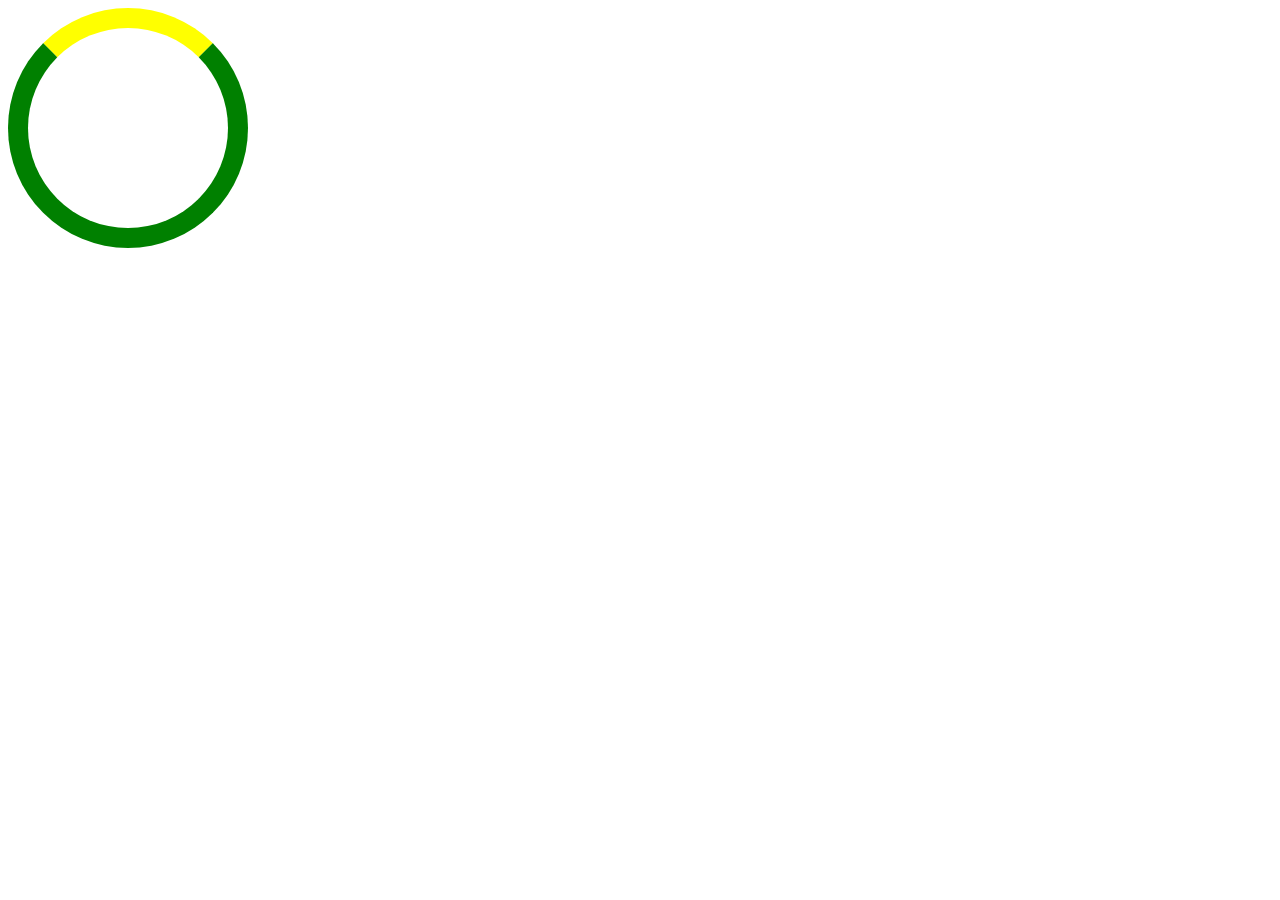
<file: index.html>
<!DOCTYPE html>
<html lang="en">
<head>
    <meta charset="UTF-8">
    <meta name="viewport" content="width=device-width, initial-scale=1.0">
    <title>loader</title>
    <link rel="stylesheet" href="style.css">
</head>
<body>
    <div class="loader"></div>
</body>
</html>
</file>
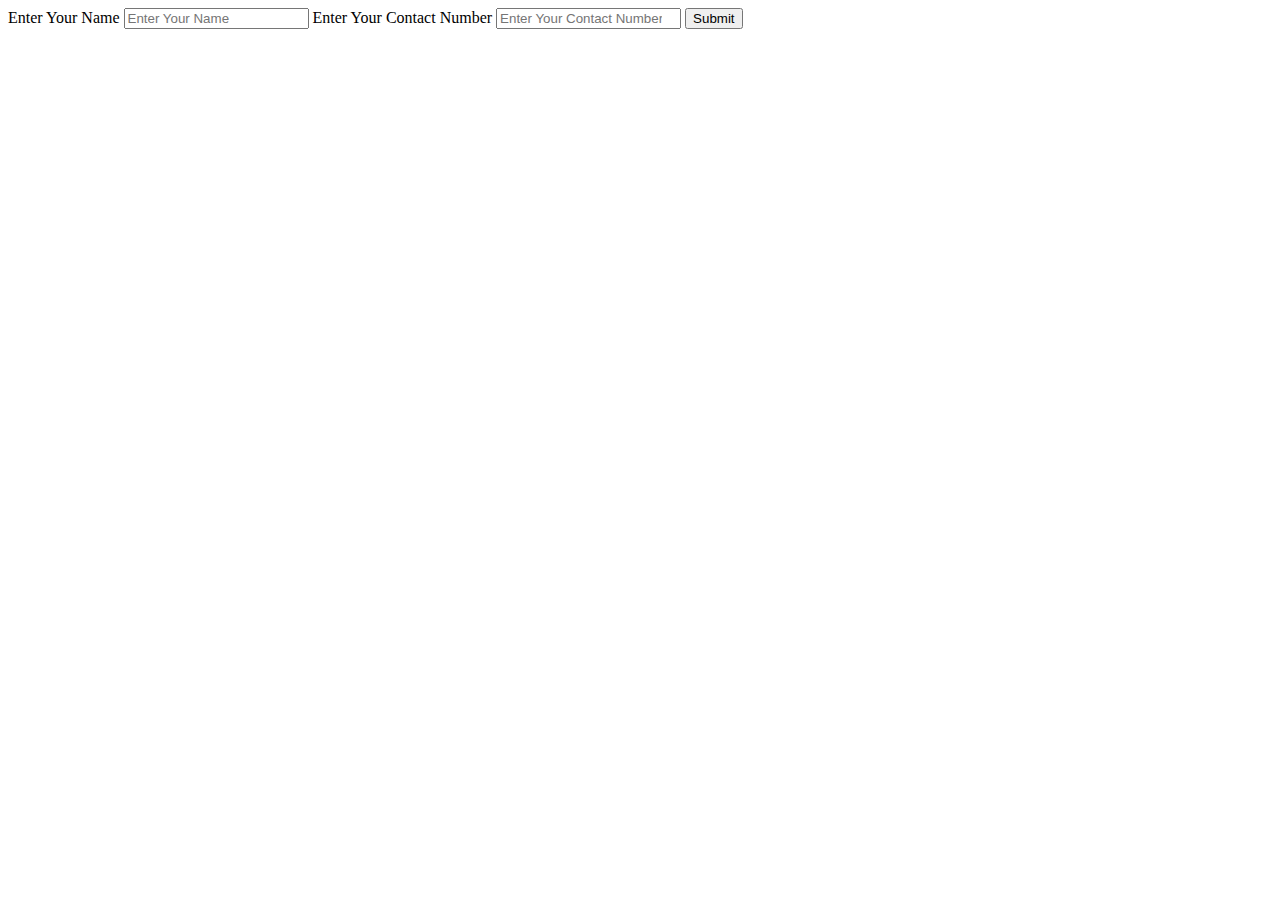
<file: enquiry-form/index.html>
<!DOCTYPE html>
<html lang="en">
<head>
    <meta charset="UTF-8">
    <meta name="viewport" content="width=device-width, initial-scale=1.0">
    <title>form</title>
</head>
<body>
    <label for="Name">Enter Your Name</label>
    <input type="text" placeholder="Enter Your Name">
    <label for="contact Number">Enter Your Contact Number</label>
    <input type="number" placeholder="Enter Your Contact Number">

    <button>Submit</button>
</body>
</html>
</file>
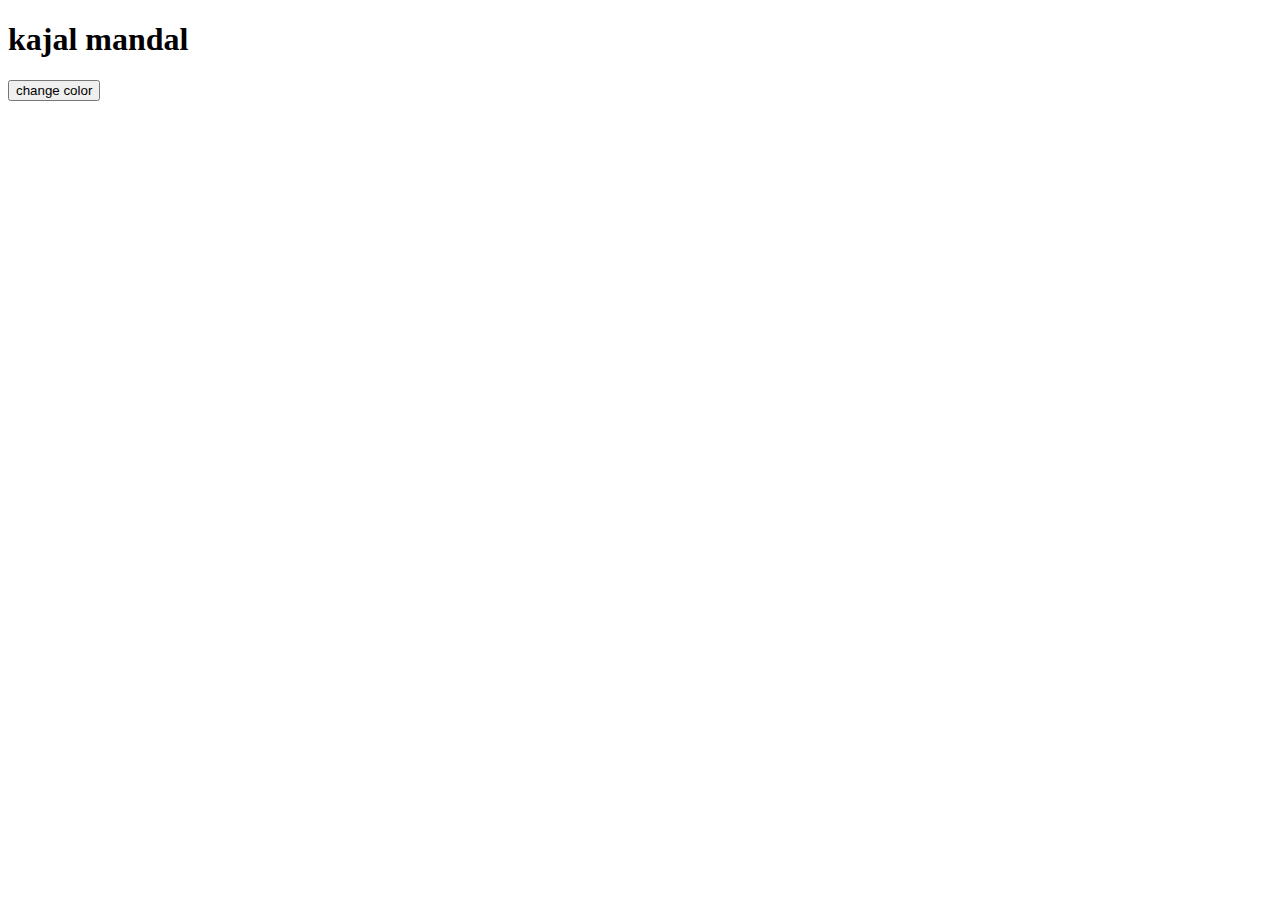
<file: click-me/cluck.html>
<!DOCTYPE html>
<html lang="en">
<head>
    <meta charset="UTF-8">
    <meta name="viewport" content="width=device-width, initial-scale=1.0">
    <title>change</title>
</head>
<body>
    <h1 id="heading">kajal mandal</h1>
    <button onclick="changeColor()">change color</button>
    
</body>
</html>

<script>
   // document.getElementById("heading").style.backgroundColor="pink";
    //document.getElementById("heading").style.color="white";

    function changeColor(){
        document.getElementById("heading").style.color ="pink"
    }

</script>
</file>
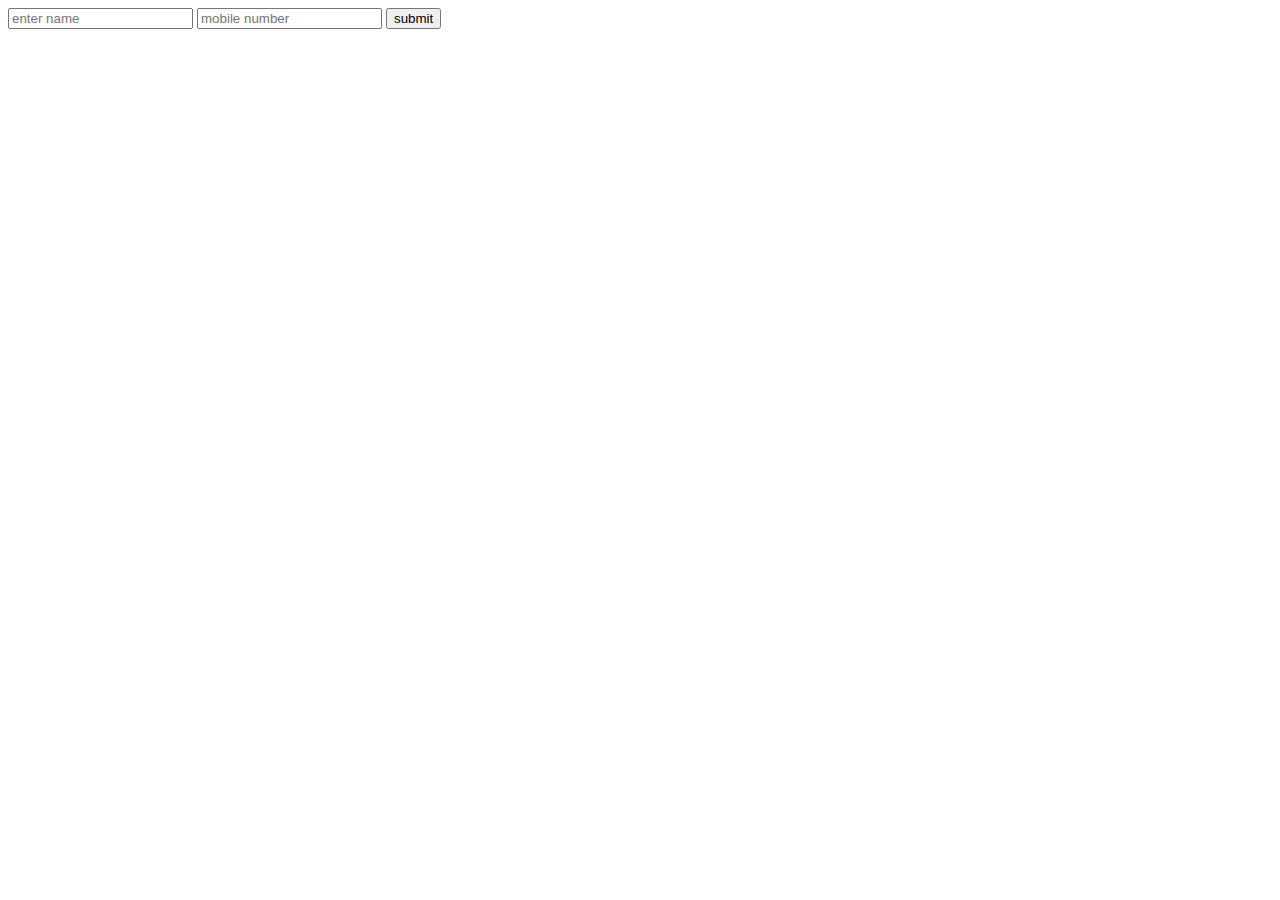
<file: DOM-3/new.html>
<!DOCTYPE html>
<html lang="en">
<head>
    <meta charset="UTF-8">
    <meta name="viewport" content="width=device-width, initial-scale=1.0">
    <title>DOM-3</title>
</head>
<body>
    <input id="name" type="text" placeholder="enter name "/>
    <input id="mobile" placeholder="mobile number"/>
    <button>submit</button>
    <h1></h1>
    <h2></h2>
</body>
</html>
    
<script>
    document.querySelector("button").
    addEventListener("click",myfunction);

    function myfunction() {
        // console.log('function working')
        let name = document.querySelector("#name").value;
        let mobile = document.querySelector("#mobile").value;

        document.querySelector("h1").innerText = name;
        document.querySelector("h2").innerText = mobile;
    }
</script>
</file>
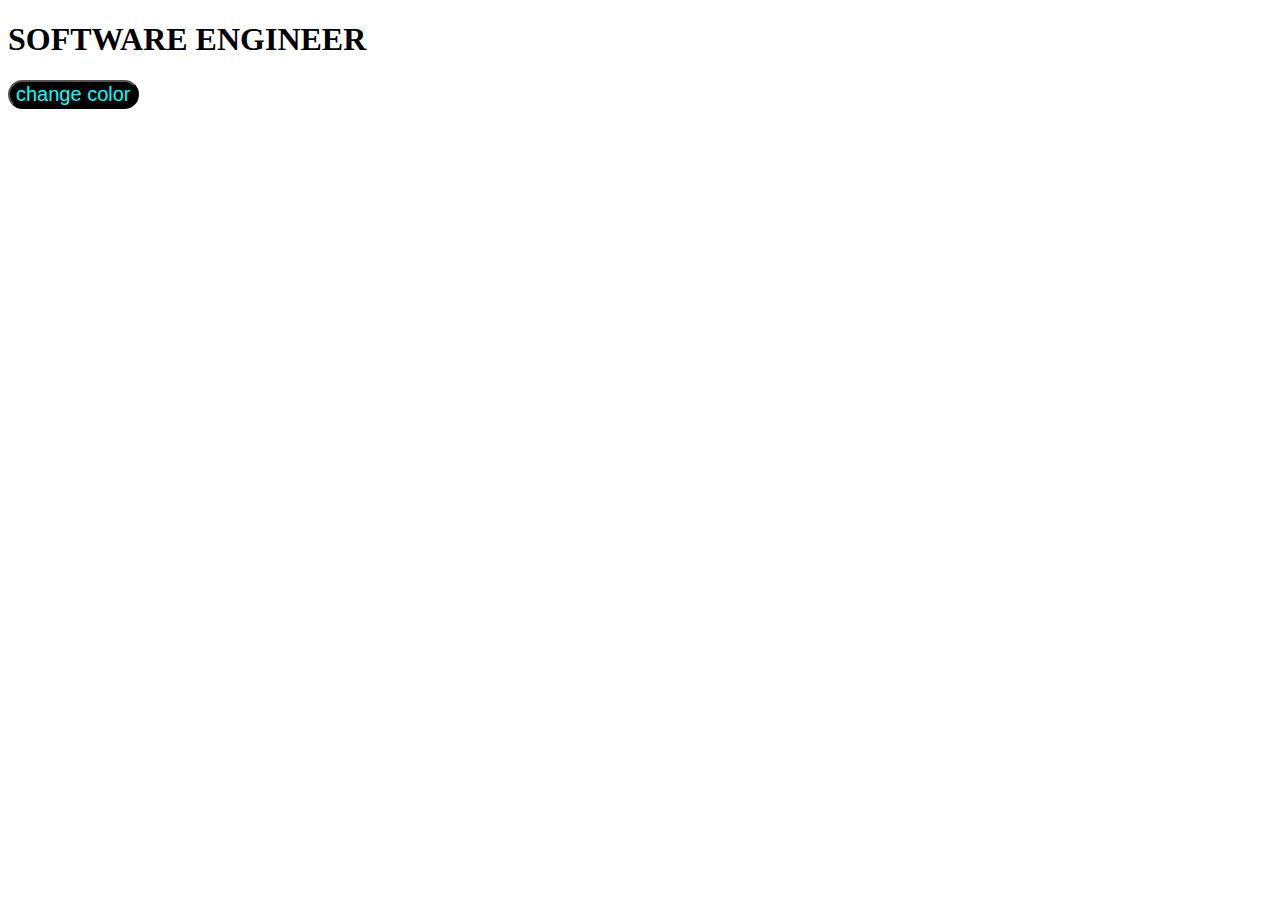
<file: enquiry-form/clickme.html>
<!DOCTYPE html>
<html lang="en">
<head>
    <meta charset="UTF-8">
    <meta name="viewport" content="width=device-width, initial-scale=1.0">
    <title>click me </title>
    <style>
        button{
            font-size: 20px;
            text-align: center;
            border-radius: 20px;
            background-color: black;
            color: aqua;
            
            
            

        }
    </style>
</head>
<body>
    <h1 id="heading">SOFTWARE ENGINEER</h1>
    <button onclick="changeColor()">change color</button>
</body>
</html>

<script>
    //document.getElementById("heading").style.backgroundColor="pink";
    // document.getElementById("heading").style.color="white";

     function changeColor(){
        document.getElementById("heading").style.color ="pink"
        document.getElementById("heading").style.fontsize= "20px"
        document.getElementById("heading").style.textAlign="center"
     }
</script>
</file>
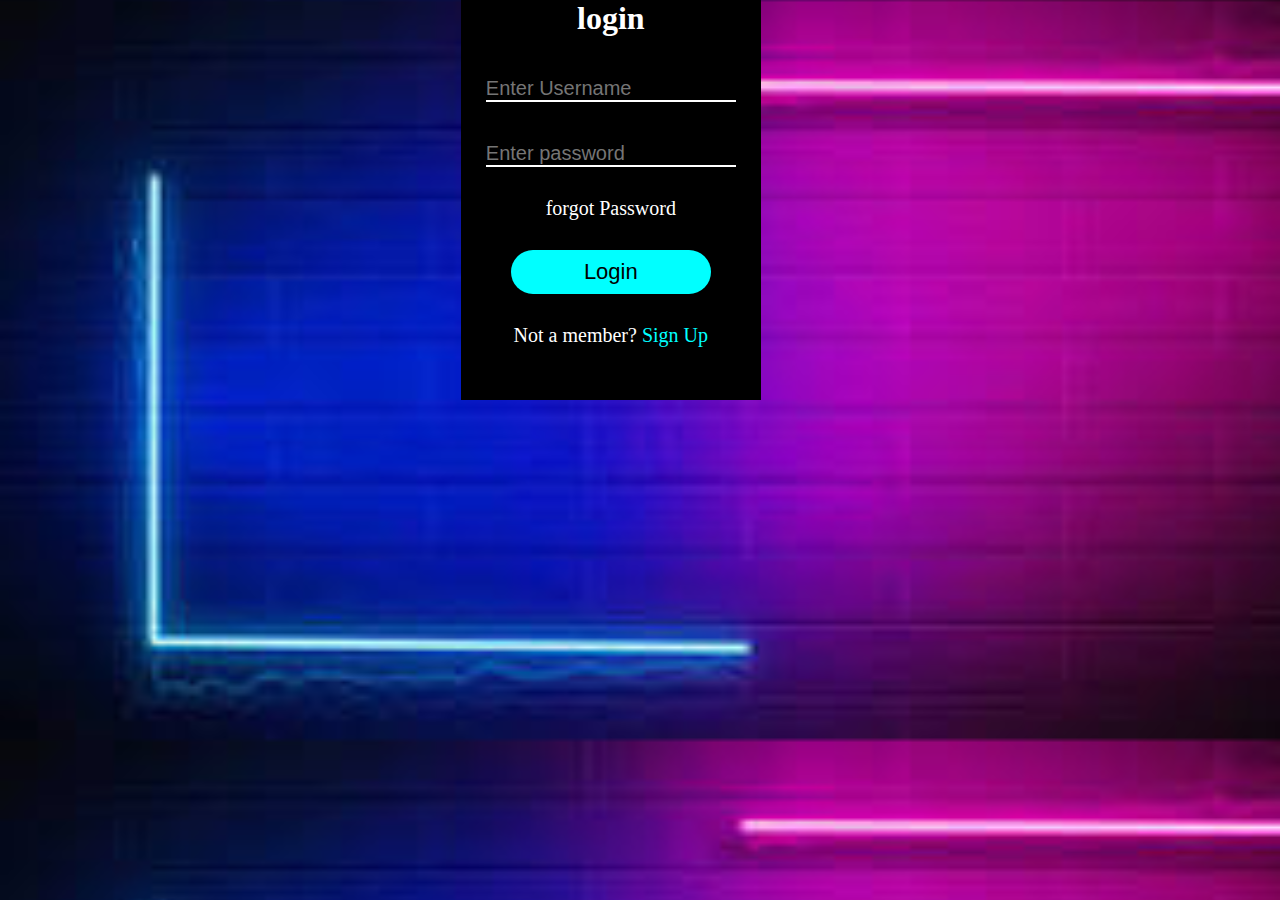
<file: Login-from/from.html>
<!DOCTYPE html>
<html lang="en">
<head>
    <meta charset="UTF-8">
    <meta name="viewport" content="width=device-width, initial-scale=1.0">
    <title>login from</title>
    <style>
        *{
            margin: 0%;
            padding: 0%;
        }
        body{
            background-image: url("light.jpg");
            background-size: 100% 740px;

        }
        .contain{
            width: 300px;
            height: 400px;
            background-color: black;
            margin-left: 36%;
            margin-top: 7%V;
            text-align: center;
            color: white;

        }
        .contain .text{
           position: relative;
           top:7%
        }
        .inp1{
            border: none;
            background-color: black;
            border-bottom: 2px solid white;
            width: 250px;
            font-size: 20px;
            margin-top: 40px;
            outline: none;
            color:white;
        }
        
        inp2{
            border: none;
            background-color: black;
            border-bottom: 2px solid white;
            width: 250px;
            font-size: 20px;
            margin-top: 40px;
            outline: none;
            color:white;
        }
        button{
            width: 200px;
            height: 44px;
            background-color:aqua;
            color: black;
            border: none;
            font-size: 22px;
            border-radius: 25px;
            margin-top: 30px;
            cursor: pointer;
        }
        button:hover{
            border: 3px solid aqua;
            color: white;
            font-size: 20px;
            background-color: black;
        }
        p{
            margin-top: 30px;
            font-size: 20px;
        }
        p span{
            color: aqua;
            cursor: pointer;
        }

        
    </style>
</head>
<body>
    <div class="contain"> 
        <h1>login</h1>
        <input class="inp1" type="text" placeholder="Enter Username">
        <input class="inp1" type="password" placeholder="Enter password">
        <p>forgot Password</p>
        <button>Login</button>
        <p>Not a member? <span>Sign Up</span></p>

    </div>
</body>
</html>
</file>
<file: style.css>
.loader{
    width: 200px;
    height: 200px;
    border-radius: 50%;
    border: 20px solid green;
    border-top: 20px solid yellow;
    animation: spinAnimate 3s ease-in 0s infinite normal;
 }
 
 @keyframes spinAnimate {
    from {
       transform: rotate(0deg);
    }
    to {
       transform: rotate(360deg);
    }
 }
</file>
